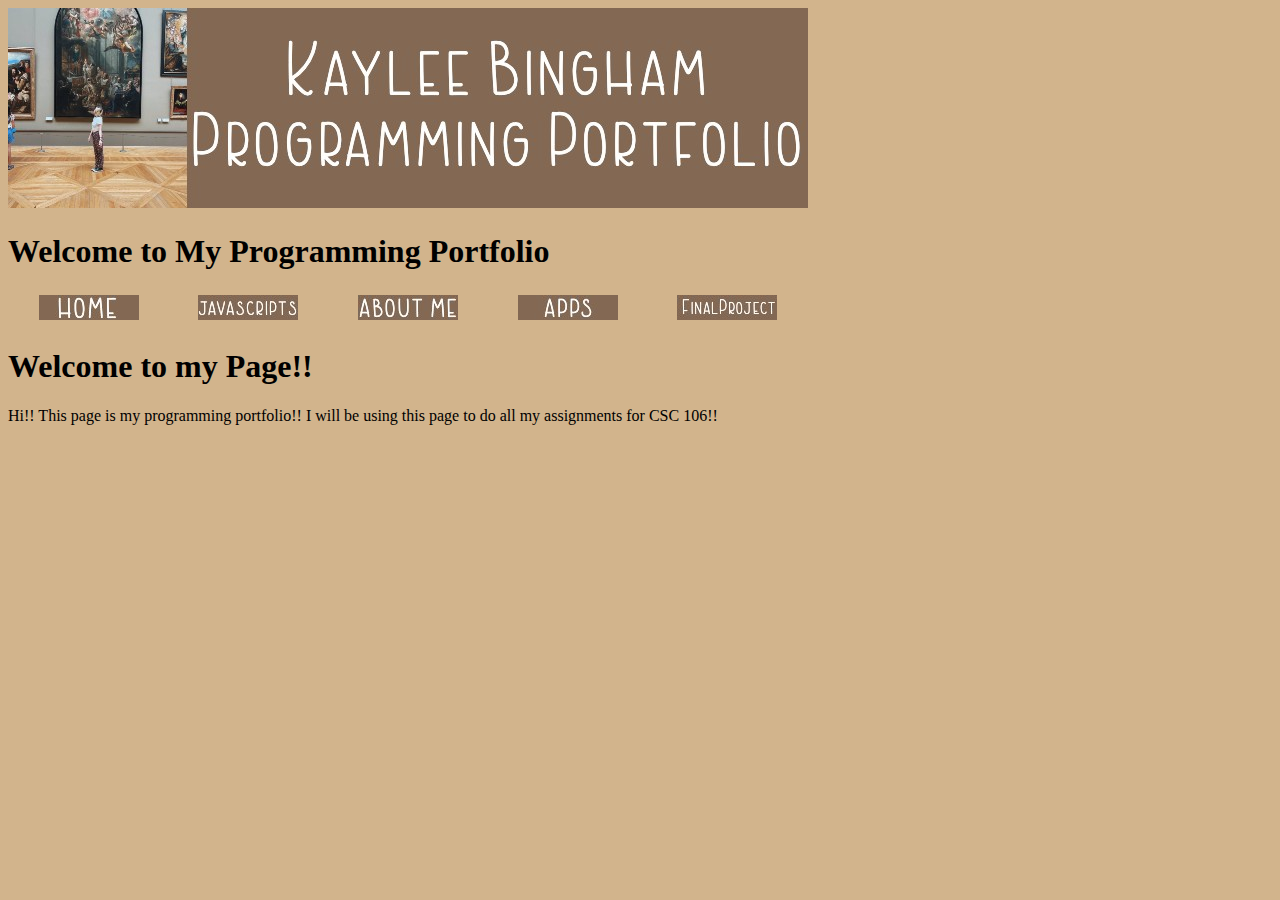
<file: index.html>
<!DOCTYPE HTML>
<html>

    <head>
        <meta charset="utf-8">
        <title>My Programming Portfolio</title>
        <link rel="stylesheet" href="style.css">
    </head>
    
    <body>
        <img src="myBanner.jpg"> 
        <h1>Welcome to My Programming Portfolio</h1>
        <table id="nav-table">
            <thead>
                <tr>
                    <th id="nav-td"><img src="home.jpg"></th>
                   <th id="nav-td"><a href="https://kayleebingham.github.io/javascripts.html"><img src="javascripts.jpg"></a></th>
                   <th id="nav-td"><a href="https://kayleebingham.github.io/about.html"><img src="about me.jpg"></a></th>
                    <th id="nav-td"><a href="https://kayleebingham.github.io/apps.html"><img src="apps.jpg"></a></th>
                    <th id="nav-td"><a href="https://kayleebingham.github.io/finalproject.html"><img src="finalproject.jpg"></a></th>
                </tr>
            </thead>
        </table>
        <h1>Welcome to my Page!!</h1> 
        <p> Hi!! This page is my programming portfolio!! I will be using this page to do all my assignments for CSC 106!!</p>
    </body>

</html>
</file>
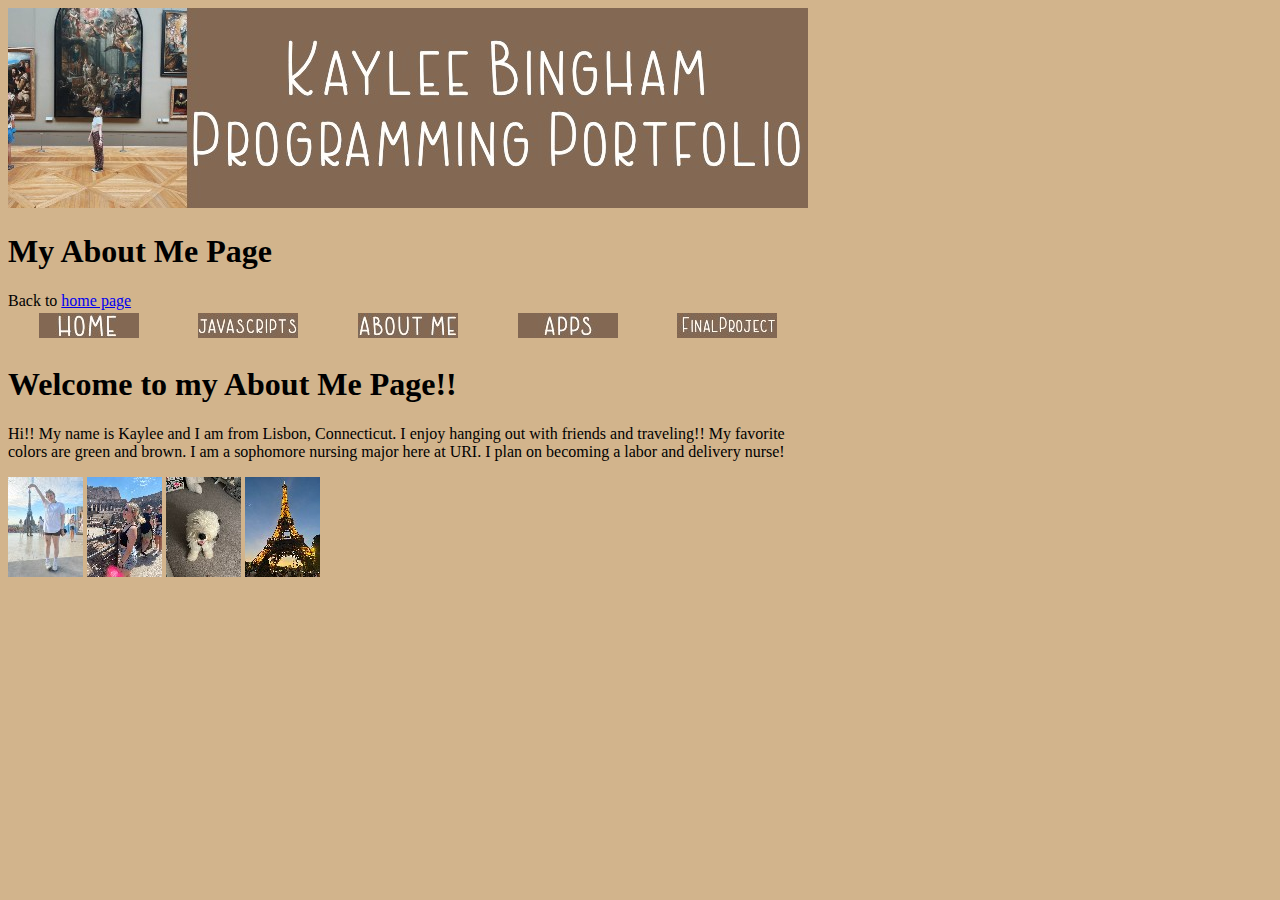
<file: about.html>
<!DOCTYPE HTML>
<html>
  
  <head>
    <meta charset="utf-8">
    <title>My About Me Page</title>
    <link rel="stylesheet" href="style.css">
  </head>
  
  <body>
    <img src="myBanner.jpg">
    <h1>My About Me Page</h1>
    Back to <a href="index.html">home page</a>
    <table id="nav-table">
            <thead>
                <tr>
                    <th id="nav-td"><img src="home.jpg"></th>
                   <th id="nav-td"><a href="https://kayleebingham.github.io/javascripts.html"><img src="javascripts.jpg"></a></th>
                   <th id="nav-td"><a href="https://kayleebingham.github.io/about.html"><img src="about me.jpg"></a></th>
                    <th id="nav-td"><a href="https://kayleebingham.github.io/apps.html"><img src="apps.jpg"></a></th>
                  <th id="nav-td"><a href="https://kayleebingham.github.io/finalproject.html"><img src="finalproject.jpg"></a></th>
                </tr>
            </thead>
        </table>
        <h1>Welcome to my About Me Page!!</h1> 
    <p>Hi!! My name is Kaylee and I am from Lisbon, Connecticut.  I enjoy hanging out with friends and traveling!! My favorite <br>
      colors are green and brown.  I am a sophomore nursing major here at URI.  I plan on becoming a labor and delivery nurse!</p>
    
    <img src="me.jpg">    <img src="alsome.jpg">    <img src="scud.jpg">    <img src="paris.jpg">
  </body>
  
</html>
</file>
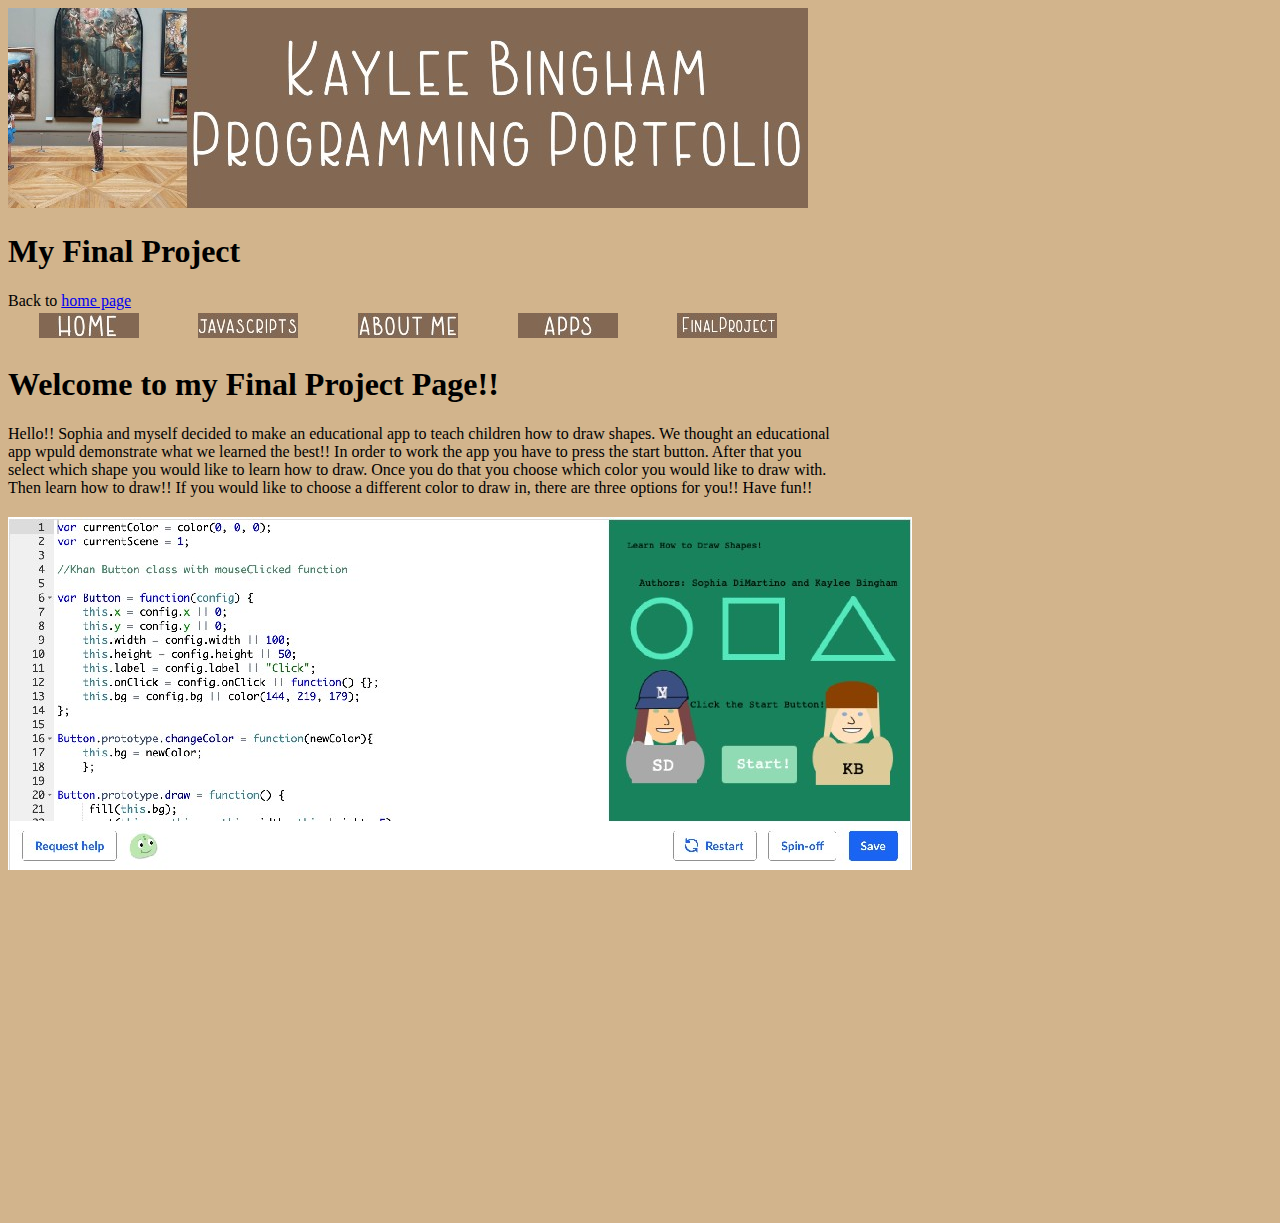
<file: finalproject.html>
<!DOCTYPE HTML>
<html>
  
  <head>
    <meta charset="utf-8">
    <title>My Final Project Page</title>
    <link rel="stylesheet" href="style.css">
  </head>
  
  <body>
    <img src="myBanner.jpg">
    <h1>My Final Project</h1>
    Back to <a href="index.html">home page</a>
    <table id="nav-table">
            <thead>
                <tr>
                    <th id="nav-td"><img src="home.jpg"></th>
                   <th id="nav-td"><a href="https://kayleebingham.github.io/javascripts.html"><img src="javascripts.jpg"></a></th>
                   <th id="nav-td"><a href="https://kayleebingham.github.io/about.html"><img src="about me.jpg"></a></th>
                    <th id="nav-td"><a href="https://kayleebingham.github.io/apps.html"><img src="apps.jpg"></a></th>
                  <th id="nav-td"><a href="https://kayleebingham.github.io/finalproject.html"><img src="finalproject.jpg"></a></th>
                </tr>
            </thead>
        </table>
        <h1>Welcome to my Final Project Page!!</h1> 
    <p>Hello!! Sophia and myself decided to make an educational app to teach children how to draw shapes.  We thought an educational <br>
    app wpuld demonstrate what we learned the best!! In order to work the app you have to press the start button.  After that you <br>
    select which shape you would like to learn how to draw.  Once you do that you choose which color you would like to draw with. <br>
    Then learn how to draw!! If you would like to choose a different color to draw in, there are three options for you!! Have fun!!</p>
  </body>
  <h2><a href="https://www.khanacademy.org/computer-programming/shape-tracing-app/5896108278071296"><img src="finalproject2.jpg"></a></h2>
  <iframe width="560" height="315" src="https://www.youtube.com/embed/HQwo6dP6Kc8" title="YouTube video player" frameborder="0" allow="accelerometer; autoplay; clipboard-write; encrypted-media; gyroscope; picture-in-picture" allowfullscreen></iframe>
</html>
</file>
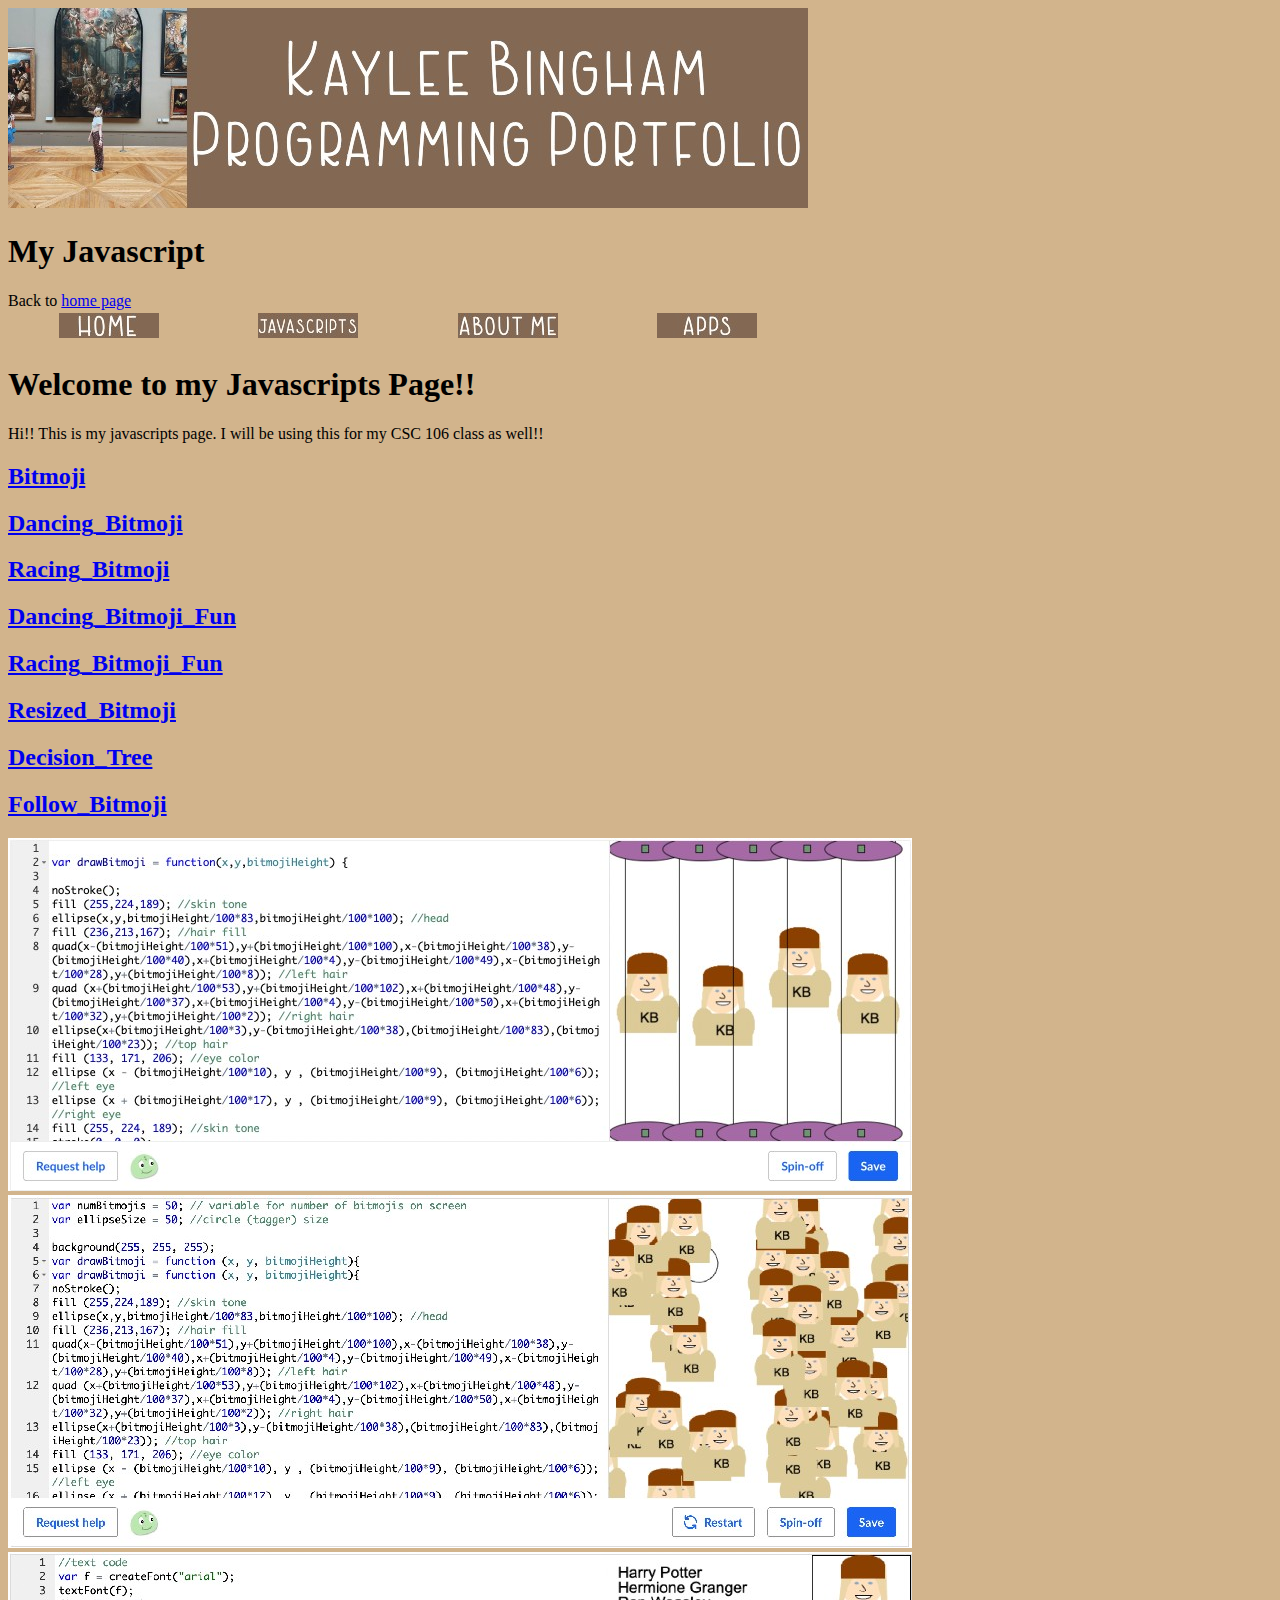
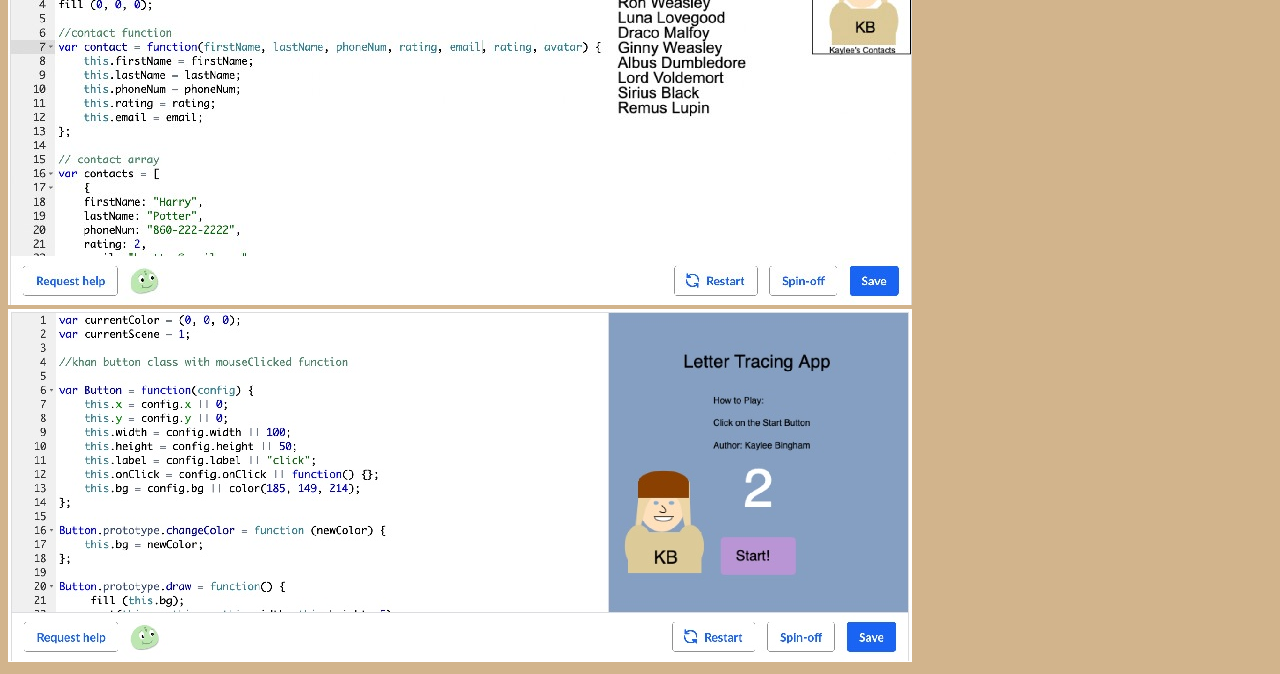
<file: javascripts.html>
<!DOCTYPE HTML>
<html>
  
  <head>
    <meta charset="utf-8">
    <title>My Javascript's Page</title>
    <link rel="stylesheet" href="style.css">
  </head>
  
  <body>
    <img src="myBanner.jpg">
    <h1>My Javascript</h1>
    Back to <a href="index.html">home page</a>
    <table id="nav-table">
            <thead>
                <tr>
                    <th id="nav-td"><img src="home.jpg"></th>
                   <th id="nav-td"><a href="https://kayleebingham.github.io/javascripts.html"><img src="javascripts.jpg"></a></th>
                   <th id="nav-td"><a href="https://kayleebingham.github.io/about.html"><img src="about me.jpg"></a></th>
                    <th id="nav-td"><a href="https://kayleebingham.github.io/apps.html"><img src="apps.jpg"></a></th>
                </tr>
            </thead>
        </table>
        <h1>Welcome to my Javascripts Page!!</h1> 
    <p>Hi!! This is my javascripts page.  I will be using this for my CSC 106 class as well!!</p>
    <h2><a href="https://www.khanacademy.org/computer-programming/bingham_bitmoji/5420236834127872">Bitmoji</a></h2>
  <h2><a href="https://www.khanacademy.org/computer-programming/bingham_dancingbitmoji/5342127384477696">Dancing_Bitmoji</a></h2>
      <h2><a href="https://www.khanacademy.org/computer-programming/bingham_racingbitmoji/5243069433167872">Racing_Bitmoji</a></h2>
    <h2><a href="https://www.khanacademy.org/computer-programming/bingham_dancingbitmojifun/5913835740905472">Dancing_Bitmoji_Fun</a></h2>
    <h2><a href="https://www.khanacademy.org/computer-programming/bingham_racingbitmojifun/5173426731401216">Racing_Bitmoji_Fun</a></h2>
    <h2><a href="https://www.khanacademy.org/computer-programming/bingham_resizebitmoji/4684924315025408">Resized_Bitmoji</a></h2>
    <h2><a href="https://www.khanacademy.org/computer-programming/bingham_decision/4908483784261632">Decision_Tree</a></h2>
  <h2><a href="https://www.khanacademy.org/computer-programming/bingham_follow/4600358199934976">Follow_Bitmoji</a></h2>
   <th id="nac-td"><a href="https://www.khanacademy.org/computer-programming/bingham_zoo/6174708829044736"><img src="zoo.jpg"></a></th>
    <th id="nac-td"><a href="https://www.khanacademy.org/computer-programming/bingham_tag/6230922879352832"><img src="tag.jpg"></a></th> 
    <th id="nac-td"><a href="https://www.khanacademy.org/computer-programming/bingham_contacts/6553144579899392"><img src="contacts.jpg"></a></th>
    <th id="nac-td"><a href="https://www.khanacademy.org/computer-programming/bingham_education/5001182726111232"><img src="education.jpg"></a></th>
    
</html>
</file>
<file: style.css>
body { background-color: #D2B48C;}
#nav-table {width: 800px;}
#nav-td {width: 200px; text-align:center;}
</file>
